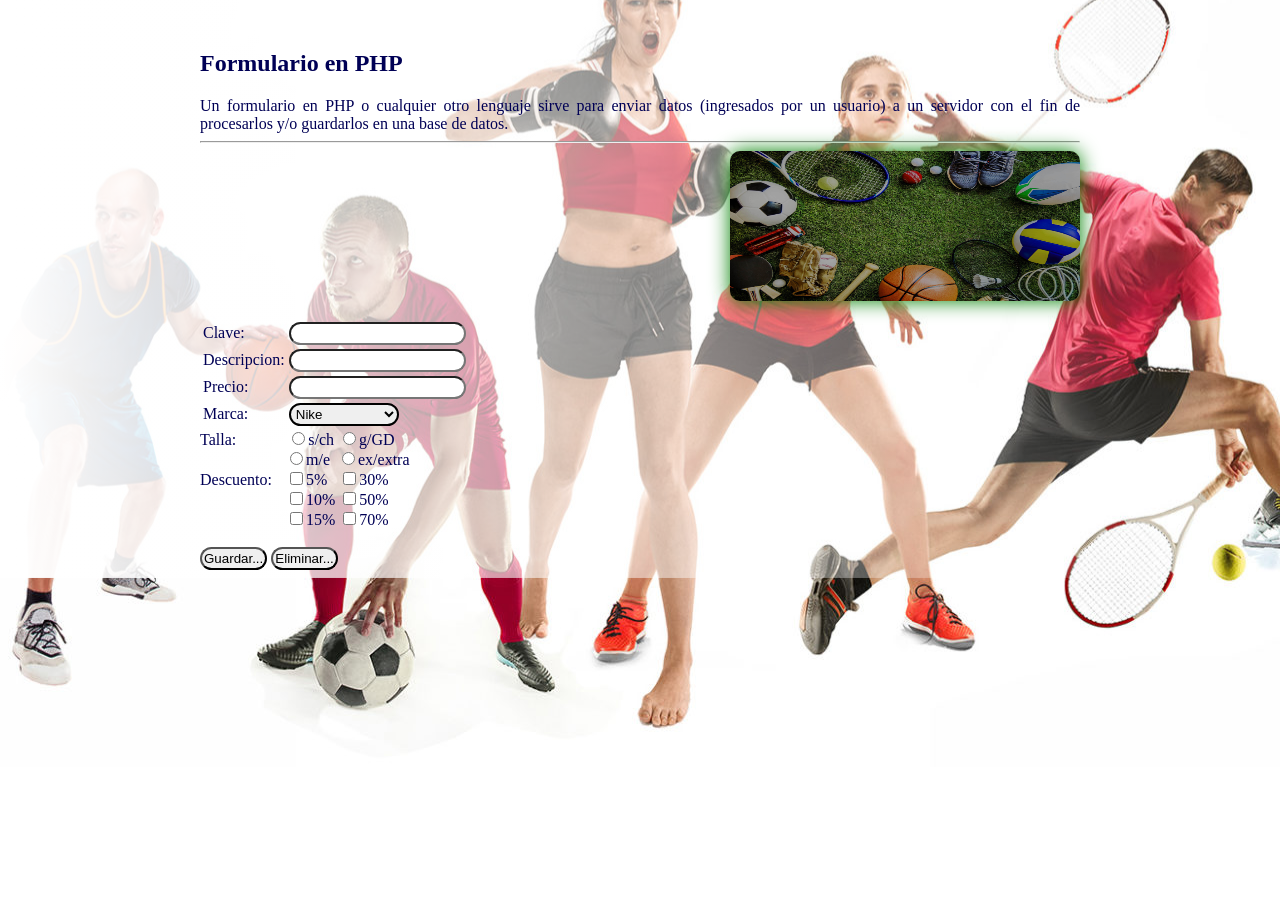
<file: formulario/index.html>
<!DOCTYPE html>
<html>
<head>
    <title>Formulario en PHP</title>
    <style>
        body {
            background-color: #68FFB3;
            color: #000000;
            margin-left: 50px;
            margin-top: 70px;
            margin-right: 50px;
        }
    </style>
</head>
<body>
  <link rel="stylesheet" type="text/css" href="css/estilos.css">
  <meta charset="utf-8">

<h2>Formulario en PHP</h2>
<div align="justify">
    Un formulario en PHP o cualquier otro lenguaje sirve para enviar datos (ingresados por un usuario) a un servidor con el fin de procesarlos y/o guardarlos en una base de datos.
</div>

<hr>

<form action="registros.php" method="POST" enctype="multipart/form-data">
    <table>
        <tr>
            <td>Clave:</td>
            <td><input type="text" name="clave"></td>  
           </tr>
           <div class="conteiner">
            <img src="Imagen/im3.jpg" class="imagen">
          </div>
         
           <tr>
            <td>Descripcion:</td>
            <td><input type="text" name="descripcion"></td>
           </tr>
           <tr>
           <td>Precio:</td>
           <td><input type="text" name="precio"></td>
           </tr><br>
           <tr>
            <td>Marca:</td>
            <td><select id="marca" name="marca">
             <option value="Nike">Nike</option>
             <option value="Addidas">Addidas</option>
             <option value="Under">Under Armour</option>
             <option value="Puma">Puma</option>
             <option value="Patito">Patito</option>
             </td>
            </select>
           </tr>
           </table>
           
           <tr>
            <td>Talla:</td>
            <label style="margin-left: 47px;"><input type="radio" name="talla" value="s/ch">s/ch</label>
            <label><input type="radio" name="talla" value="g/GD">g/GD</label><br>
            <label style="margin-left: 85px;"><input type="radio" name="talla" value="m/e">m/e</label>
            <label style="margin-left: 3px;"><input type="radio" name="talla" value="ex">ex/extra</label><br>
           </tr>
           <tr>
            <td>Descuento:</td>
            <label style="margin-left: 10px;"><input type="checkbox" name="desc5" id=desc5 value="5%"">5%</label>
            <label style="margin-left: 8px;"><input type="checkbox" name="desc30" id=desc30 value="30%">30%</label><br>
            <label style="margin-left: 86px;"><input type="checkbox" name="desc10" id=desc10 value="10%">10%</label>
            <label><input type="checkbox" name="desc50" id=desc50 value="50%">50%</label><br>
            <label style="margin-left: 86px;"><input type="checkbox" name="desc15" id=desc15 value="15%">15%</label>
            <label><input type="checkbox" name="desc70" id=desc70 value="70%">70%</label>
           </tr>
           <tr>
           <br>
           <br>
         <td align = "center"><input type="submit" value="Guardar..."></td>
         <td align = "center"><input type="reset" value="Eliminar..."></td>
       </tr>
       

    </table>
</form>

</body>
</html>
</file>
<file: formulario/css/estilos.css>
input{
    border-radius: 15px;
    padding: 2px;
    }

select[name="marca"]{

border-radius: 20px;

padding: 1px;

border: 2px solid black;

}
body{

background: linear-gradient(to left, rgba(255,255,255,0),rgba(255,255,255,1)),url(../imag1.jpg) ;
margin-left: 200px;
margin-top: 50px;
margin-right:200px ;
color: #005;
background-repeat: no-repeat;
background-position: center;
}

.conteiner{
    text-align: right;
    justify-content: right;
    
}
.imagen{
    width: 350px;
    height: 150px;
    vertical-align: bottom;
    border-radius: 10px;
    filter: drop-shadow(0 0 10px green);
}
</file>
